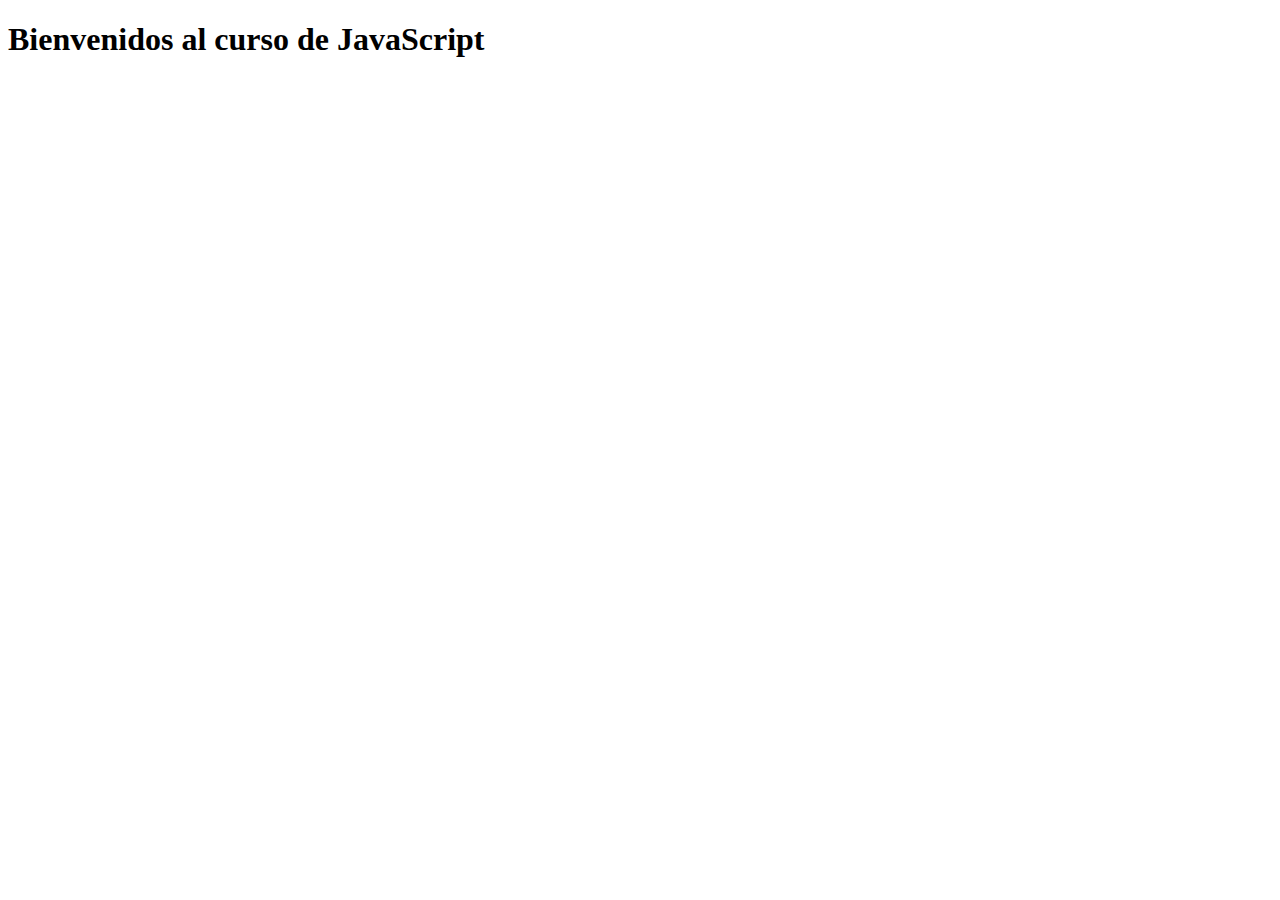
<file: javascript/clase7/index.html>
<!DOCTYPE html>
<html lang="en">

<head>
    <meta charset="UTF-8">
    <title>Curso de JavaScript</title>
</head>

<body>

    <h1>Bienvenidos al curso de JavaScript</h1>

    <script src="js/main.js"></script>
</body>

</html>
</file>
